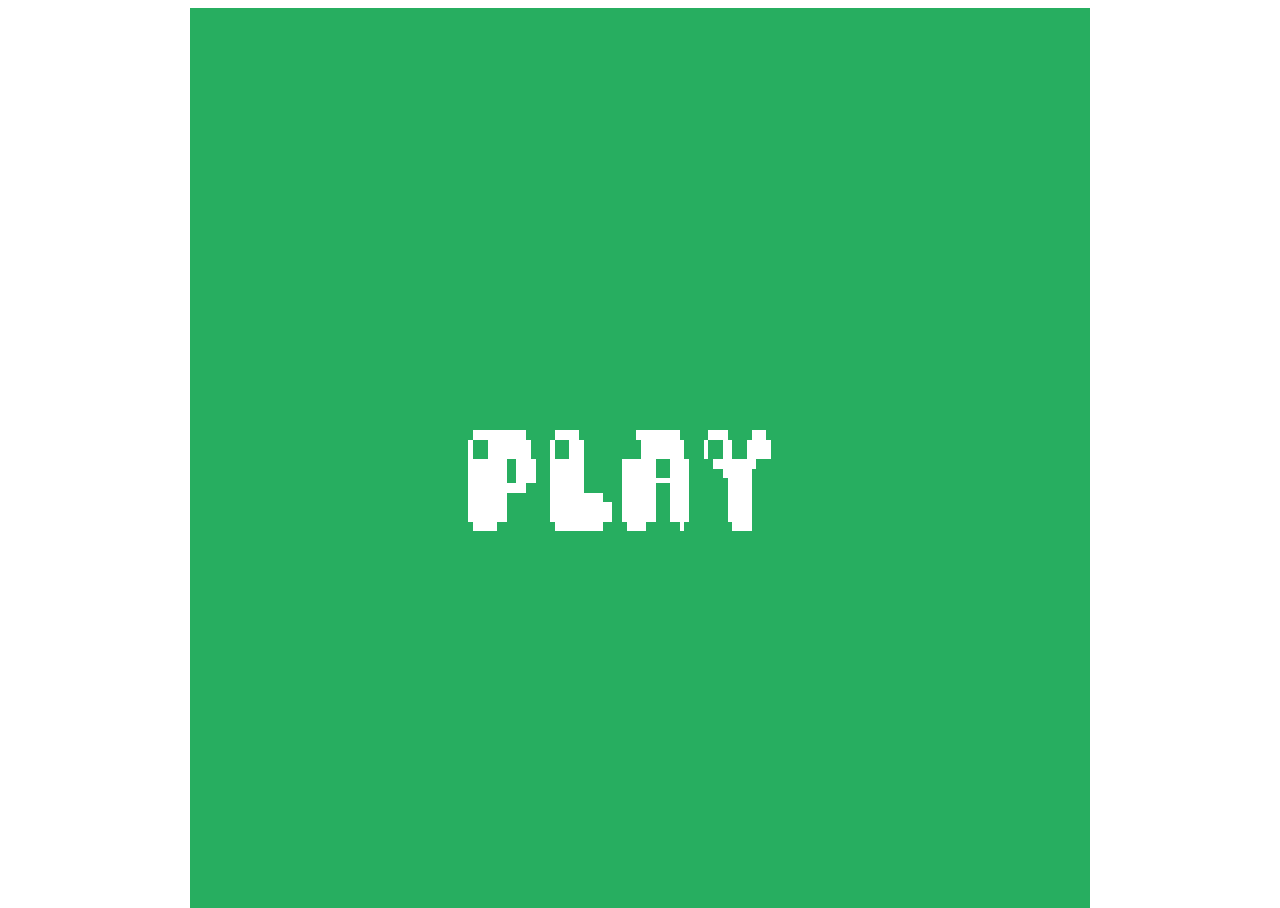
<file: schoolTileDemoo.json-master/index.html>
<!DOCTYPE  html>
<html lang="en">
<head>
    <meta charset="UTF-8">
    <title>Title</title>
    <script src="Scripts/phaser.min.js"></script>
    <script src="Scripts/Entity.js"></script>
    <script src="Scripts/Player1.js"></script>
    <script src="Scripts/Player2.js"></script>
    <script src="Scripts/Scenes.js"></script>
    <script src="Scripts/Config.js"></script>

</head>
<body>
<div id="phaserGame"></div>

</body>
</html>
</file>
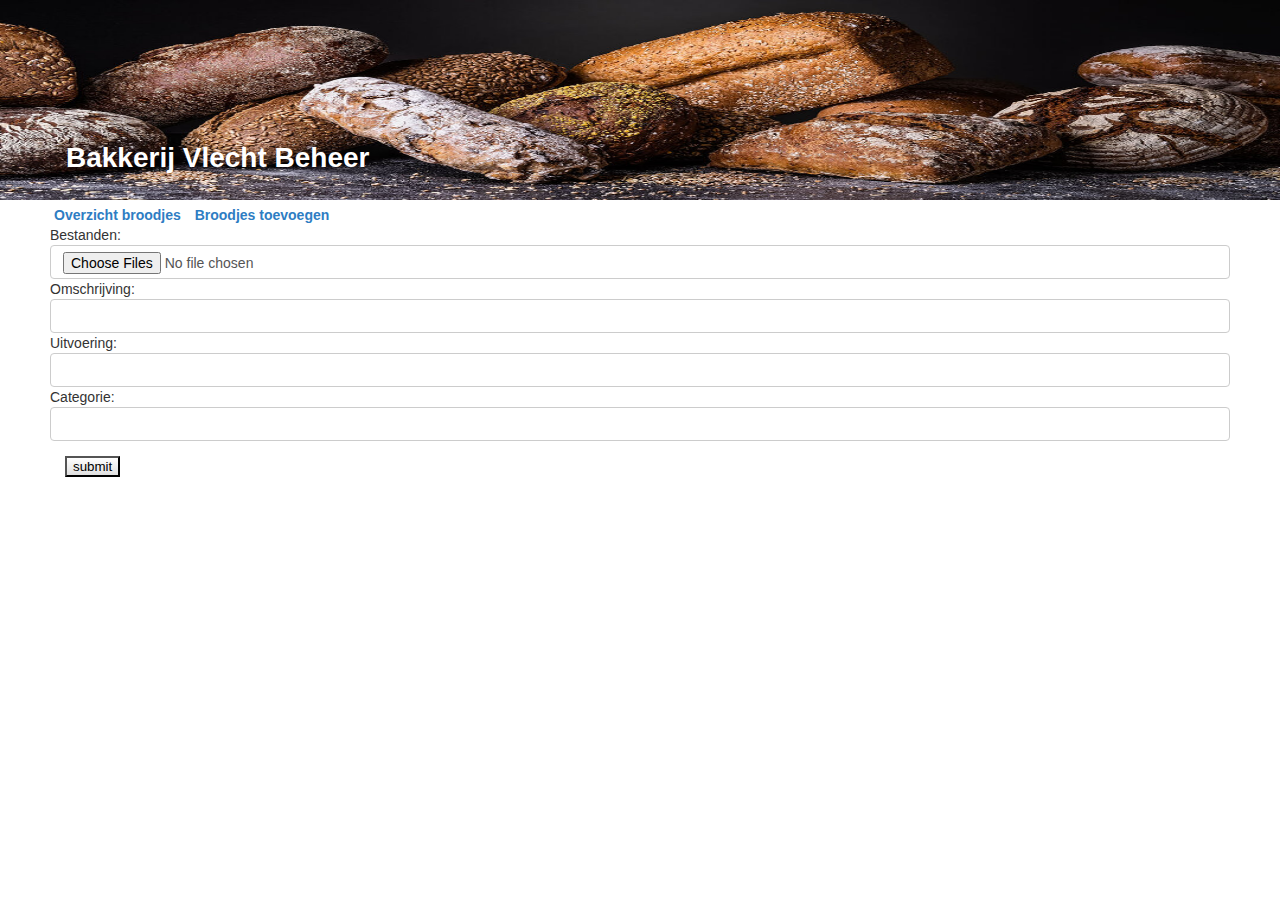
<file: h09/BroodjesToevoegen.html>
<!DOCTYPE html>
<html lang="en">
<head>
    <meta charset="UTF-8">
    <title>Broodjes toevoegen</title>
    <link rel="stylesheet" href="BroodjesToevoegen.css">
</head>
<body>
<div class="logo">
    <img src="img/broodLogo.jpg">
    <h1>Bakkerij Vlecht Beheer</h1>
</div>

<form action="Toevoeg.php" method="post" enctype="multipart/form-data" id="form" onsubmit="">
    <a href="OverzichtBroodjes.php">Overzicht broodjes</a>
    <a href="BroodjesToevoegen.html">Broodjes toevoegen</a>
    <div>
        <label>Bestanden:</label>
        <input type="file" name="Bestanden" multiple="multiple">
    </div>
    <div>
        <label>Omschrijving:</label>
        <input type="text" name="Omschrijving">
    </div>
    <div>
        <label>Uitvoering:</label>
        <input type="text" name="Uitvoering">
    </div>
    <div>
        <label>Categorie:</label>
        <input type="text" name="Categorie">
    </div>
    <div>
        <button type="submit">submit</button>
    </div>
</form>
</body>
</html>
</file>
<file: h09/BroodjesToevoegen.css>
* {
    box-sizing: border-box;
}

body {
    margin: 0;
    font-family: "Helvetica Neue", Helvetica, Arial, sans-serif;
    font-size: 14px;
    line-height: 1.42857143;
    color: #333;
}

a {
    color: #2e7dc3;
    font-weight: bold;
    font-variant: full-width;
    text-decoration: none;
    border-right: 2px solid white;
    padding: 4px;
    margin-bottom: 5px;

}

form {
    margin-left: 50px;
    margin-right: 50px;
}

img {
    width: 100%;
    height: 200px;
}

.logo {
    background-position: center center;
    background-size: cover;
    position: relative;
    text-align: center;
    color: white;
}

h1 {
    margin-left: 50px;
    position: absolute;
    bottom: 8px;
    left: 16px;
}

label {
    text-transform: capitalize;
    display: block;
}

input {
    width: 100%;
    height: 34px;
    padding: 6px 12px;
    font-size: 14px;
    line-height: 1.42857143;
    color: #555;
    background-color: #fff;
    background-image: none;
    border: 1px solid #ccc;
    border-radius: 4px;
}

button {
    text-transform: none;
    margin: 15px;
    background-image: linear-gradient(to bottom, #fff 0, #e0e0e0 100%);
}
</file>
